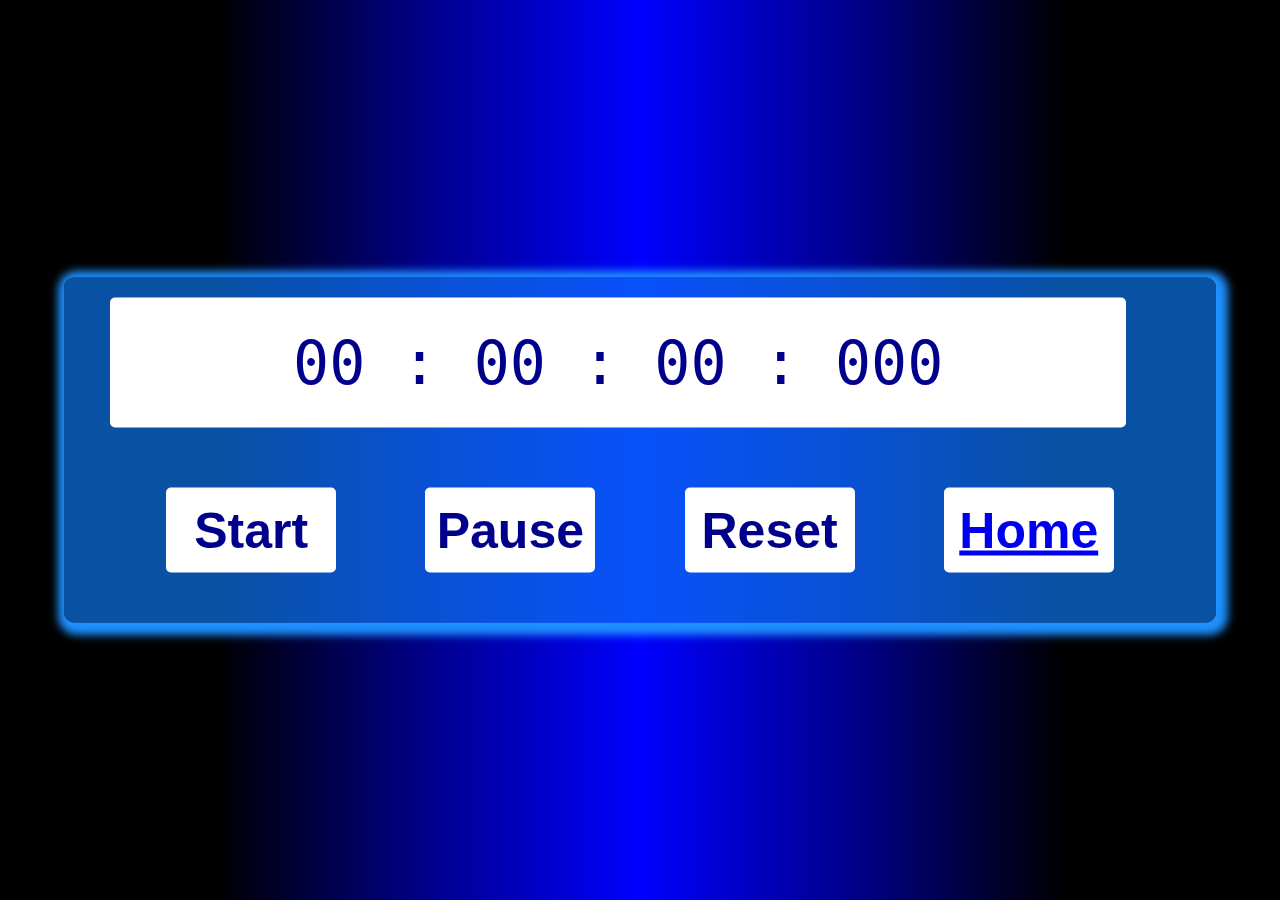
<file: stopwatch.html>
<!DOCTYPE html>
<html lang="en">

<head>
    <meta charset="UTF-8">
    <meta name="viewpoint" content="width=device-width, initial-scale=1.0">
    <meta http-equiv="X-UA-Compatible" content="ie=edge">
    <title>stopwatch</title>
    <link rel="stylesheet" href="stopwatch.css">
    <link rel="atylesheet" href="https://fonts.googleapis.com/css?family=PT+sans">
</head>
<body>
    <div>
        <ul class="nav" id="nav">
        </ul>
    </div>
    <div class="container">
        <div class="timer-display">
            00 : 00 : 00 : 000
        </div>
        <div class="buttons">
            <button id="start-timer">Start</button>
            <button id="pause-timer">Pause</button>
            <button id="reset-timer">Reset</button>
            <button id="home"><a href="index31.html">Home</a></button>
        </div>
        
    </div>

    <script src="stopwatch.js"></script>
</body>
</html>
</file>
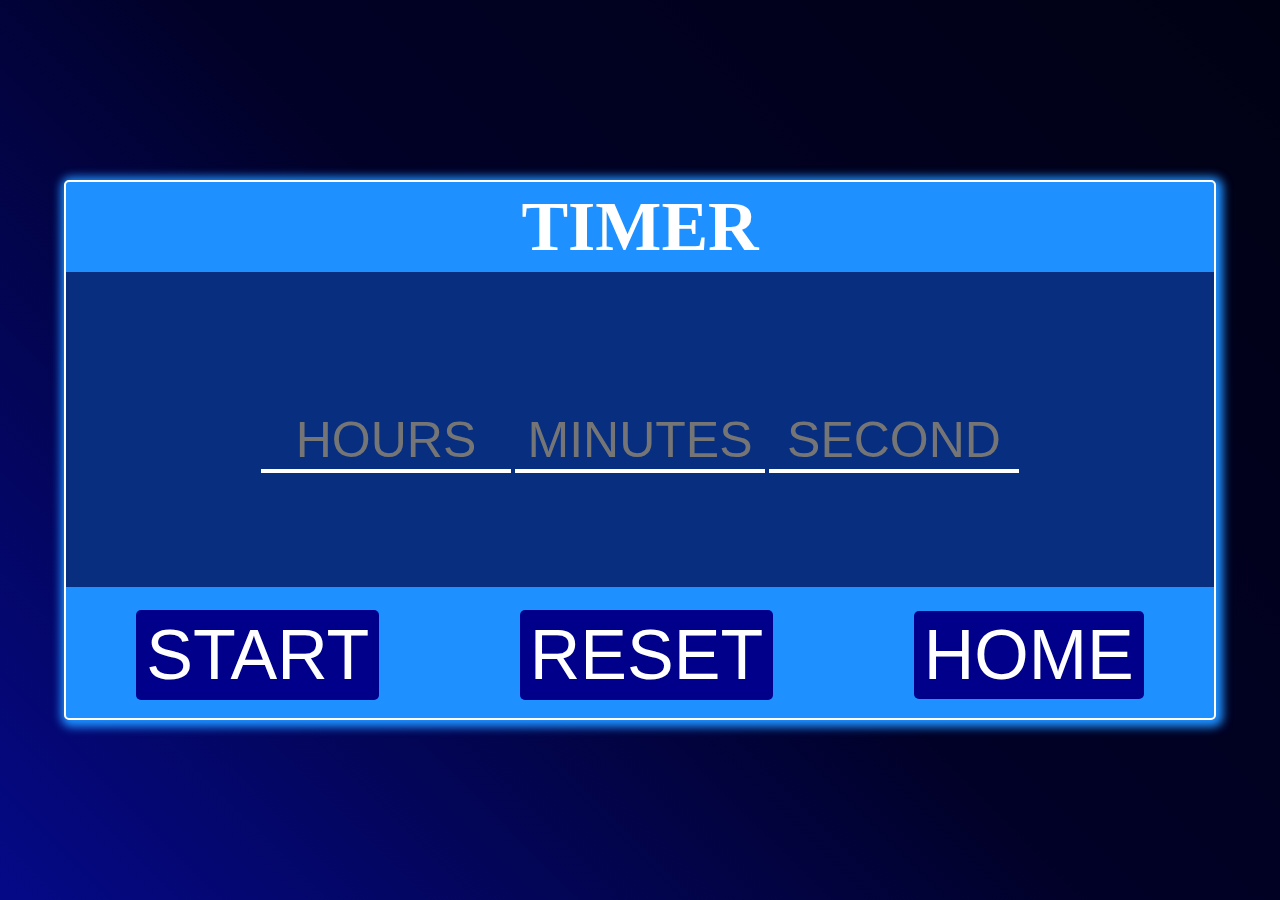
<file: timer.html>
<html>
    <head>
        <title>Timer</title>
        <link rel="stylesheet" href="timer.css">
    </head>
    <body>
        <audio id="audio" src="Shape of you instrumental.mp3"></audio>
        
        <div class="box">
        <div id="disp">TIMER</div>

        <form action="#">
            <input type="number" name="" id="hour" autocomplete="off" placeholder="HOURS" value="">
            <input type="number" name="" id="minute" autocomplete="off" placeholder="MINUTES" value="">
            <input type="number" name="" id="second" autocomplete="off" placeholder="SECOND" value="">

        </form>
        <div class="btn">
            <button id="start">START</button>
            <button id="reset">RESET</button>

            <div class="home">
            <a href="index31.html">HOME</a>
        </div>
    </div>  
</div>


 <script src="script.js"></script>
</body>
</html>
</file>
<file: stopwatch.css>
body{
    margin: 0;
    padding: 0;
    font-family: 'PT Sans', sans-serif;
    background-color: black;
    
    
}

body {
    background-size: cover;
    background-repeat: no-repeat;
    background:linear-gradient(90deg,black,black,
    darkblue,blue,
    darkblue,black,black );
}

.container {
    background-color: #fff;
    width: 90%;
    min-width: 500px;
    position: absolute;
    transform: translate(-50%, -50%);
    top: 50%;
    left: 50%;
    padding: 20px 0;
    padding-bottom: 50px;
    border-radius: 10px;
    background: rgba(14, 123, 248, 0.657);
    box-shadow: 3px 3px 9px 9px dodgerblue;
}

.timer-display {
    position: relative;
    width: 83%;
    background: #fff;
    left: 4%;
    font-family: 'Roboto mono', monospace;
    color: darkblue;
    font-size: 60px;
    padding: 30px;
    display: flex;
    align-items: center;
    justify-content: space-around;
    border-radius: 5px;
}

.buttons {
    width: 90%;
    margin: 60px auto 0 auto;
    display: flex;
    justify-content: space-around;
}

.buttons button {
    width: 170px;
    height: 85px;
    background-color: white;
    color: darkblue;
    border: none;
    font-family: 'Poppins', sans-serif;
    font-size: 50px;
    font-weight: bold;
    border-radius: 5px;
    cursor: pointer;
    outline: none;
}

.buttons button:nth-last-child(2) {
    background-color: white;
}

.buttons button:nth-last-child(1) {
    background-color: white;
}

.buttons button:hover {
    background-color: darkblue;
    color: white;
    transition: .5s;
}

@media screen and (max-width: 500px){
    .container {
    background-color: #fff;
    width: 90%;
    min-width: 230px;
    position: absolute;
    transform: translate(-50%, -50%);
    top: 50%;
    left: 50%;
    padding: 10px 0;
    padding-bottom: 20px;
    border-radius: 10px;
    background: rgba(14, 123, 248, 0.657);
    box-shadow: 1px 1px 3px 3px dodgerblue;
}

.timer-display {
    position: relative;
    width: 88%;
    background: #fff;
    margin-top: 3px;
    left:4px;
    font-family: 'Roboto mono', monospace;
    color: darkblue;
    font-size: 25px;
    padding: 10px;
    display: flex;
    align-items: center;
    justify-content: space-around;
    border-radius: 5px;
}

.buttons {
    width: 95%;
    margin: 20px auto 0 auto;
    display: flex;
    justify-content: space-around;
}

.buttons button {
    width: 55px;
    height: 35px;
    background-color: white;
    color: darkblue;
    border: none;
    font-family: 'Poppins', sans-serif;
    font-size: 15px;
    font-weight: bold;
    border-radius: 5px;
    cursor: pointer;
    outline: none;
}

.buttons button:nth-last-child(2) {
    background-color: white;
}

.buttons button:nth-last-child(1) {
    background-color: white;
}

.buttons button:hover {
    background-color: darkblue;
    color: white;
    transition: .5s;
}
}
</file>
<file: timer.css>
*{
    padding: 0;
    margin: 0;
    box-sizing: border-box;
}

body{
    width: 100vw;
    height: 100vh;
   /* background: url('backgrund.jpg'); */
   background:linear-gradient(45deg,rgb(5, 9, 135),rgb(1, 1, 40),rgb(1, 1, 20));
    background-repeat: no-repeat;
    background-size: cover;
    display: flex;
    justify-content: center;
    align-items: center;
}
.box{
    width: 90%;
    height: 40vh;
    background-color: dodgerblue;
    border: 2px solid white;
    border-radius: 5px;
    box-shadow: 2px 2px 10px 5px rgb(1, 1, 55);
    overflow: hidden;
}
.box #disp{
    width: 100%;
    height: 10vh;
    color: white;
    font-weight: bold;
    text-align: center;
    font-size: 30px;
    line-height: 10vh;
}
.box form{
    height: 20vh;
    width: 100%;
    background-color:rgb(8, 46, 127);
    line-height: 20vh;
    text-align: center;
}
.box form input{
    width: 80px;
    border: none;
    outline: none;
    border-bottom: 4px solid white;
    color: white;
    background-color: transparent;
    font-size: 18px;
    text-align: center;

}

input::-webkit-outer-spin-button,
input::-webkit-inner-spin-button {
  -webkit-appearance: none;
  margin: 0;
}
.box .btn{
    width: 100%;
    height: 10vh;
    display: flex;
    justify-content: space-around;
    align-items: center;
}
.box .btn button{
    padding: 5px 10px;
    font-size: 18px;
    background-color: darkblue;
    color: #fff;
    border: none;
    border-radius: 5px;
    cursor: pointer;
   
}
.box .btn button:hover{
    background-color: white;
    color: darkblue;
    transition: .2s;
}
.home a{
    padding: 5px 10px;
    font-size: 18px;
    cursor: pointer;
    font-family: sans-serif;
    color: white;
    border-radius: 5px;
    text-decoration: none;
    background-color: darkblue;
}
.home a:hover{
    background-color: white;
    color: darkblue;
}



@media screen and (min-width: 450px){
    .box{
        width: 90%;
        height: 60vh;
        background-color: dodgerblue;
        border: 2px solid white;
        border-radius: 5px;
        box-shadow: 2px 2px 10px 5px dodgerblue;
        overflow: hidden;
    }
    .box #disp{
        width: 100%;
        height: 10vh;
        color: white;
        font-weight: bold;
        text-align: center;
        font-size: 70px;
        line-height: 10vh;
    }
    .box form{
        height: 35vh;
        width: 100%;
        background-color:rgb(8, 46, 127);
        line-height: 40vh;
        text-align: center;
    }
    .box form input{
        width: 250px;
        border: none;
        outline: none;
        border-bottom: 4px solid white;
        color: white;
        background-color: transparent;
        font-size: 50px;
        text-align: center;
    
    }
    
    input::-webkit-outer-spin-button,
input::-webkit-inner-spin-button {
  -webkit-appearance: none;
  margin: 0;
}
.box .btn{
    width: 100%;
    height: 15vh;
    display: flex;
    justify-content: space-around;
    align-items: center;
}
.box .btn button{
    padding: 5px 10px;
    font-size: 70px;
    background-color: darkblue;
    color: #fff;
    border: none;
    border-radius: 5px;
    cursor: pointer;
   
}
.box .btn button:hover{
    background-color: white;
    color: darkblue;
    transition: .5s;
}
.home a{
    padding: 5px 10px;
    font-size: 70px;
    cursor: pointer;
    font-family: sans-serif;
    color: white;
    border-radius: 5px;
    text-decoration: none;
    background-color: darkblue;
}
.home a:hover{
    background-color: white;
    color: darkblue;
    transition: .5s;
}
}
</file>
